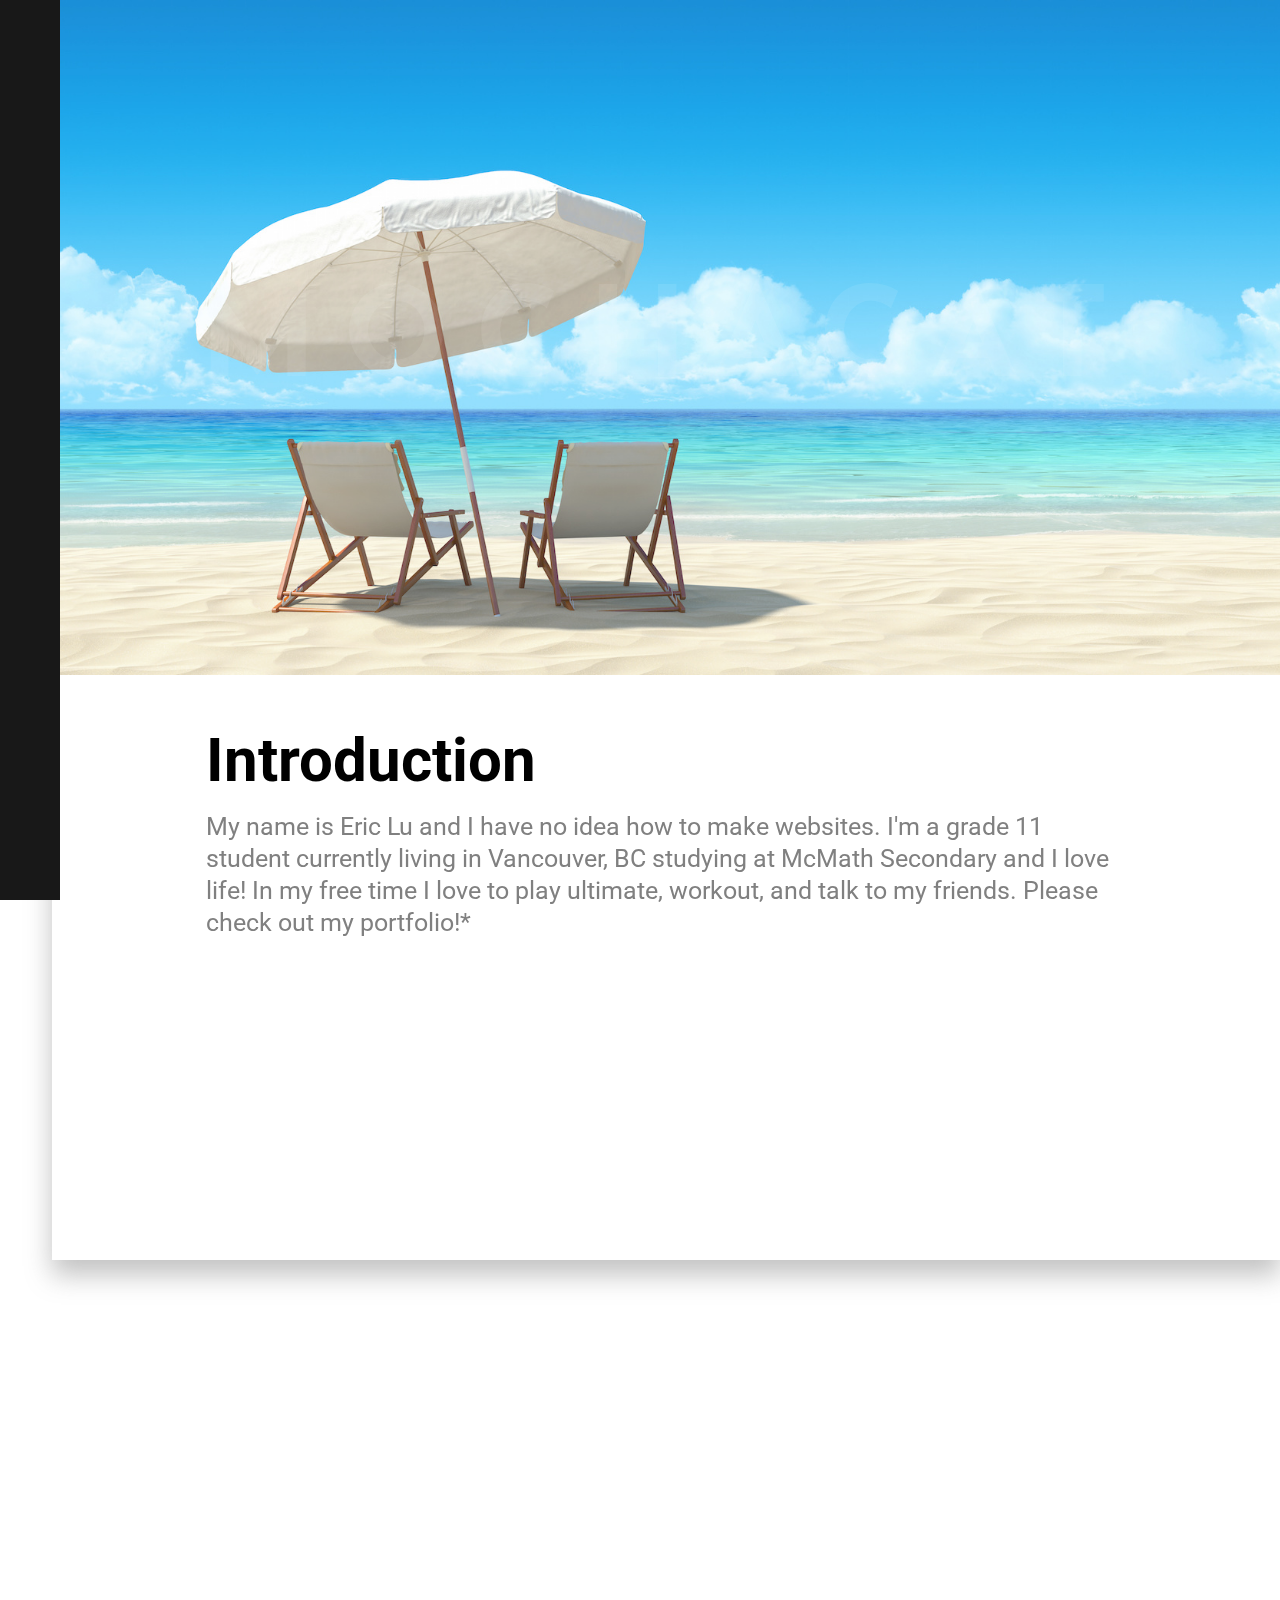
<file: index.html>
<!DOCTYPE html>
<html>
	<head>
		<!-- google fonts -->
		<link href="https://fonts.googleapis.com/css?family=Josefin+Sans|Roboto:300,900" rel="stylesheet">
		<!-- stylesheeting -->
		<link type="text/css" rel="stylesheet" href="mainpage.css"/>
		<title>mochacat | web design</title>
		<!-- javascript -->
		<script src="https://ajax.googleapis.com/ajax/libs/jquery/3.3.1/jquery.min.js"></script>
		<script src="scripts.js"></script>
		<!-- responsive view -->
		<meta name="viewport" content="width=device-width, initial-scale=1">
		<!-- icons (font awesome) -->
		<link rel="stylesheet" href="https://use.fontawesome.com/releases/v5.3.1/css/all.css" integrity="sha384-mzrmE5qonljUremFsqc01SB46JvROS7bZs3IO2EmfFsd15uHvIt+Y8vEf7N7fWAU" crossorigin="anonymous">
		<!-- favicon -->
		<link rel=icon href="cat.png"> 
	</head>

	<body>
		<p class="phonetext">
			
		<div id = "sidebar">
			<p></p>
		</div>

		<div id = "content">
			<div id = "one">
				
				<img src = "images/beach.jpg" id = "beach">
				<h1 id = "title">MOCHACAT</h1>
				<!-- fade "projects" in -->
				<!-- add in parallax scrolling -->
				<!-- to add mouse scroller animation -->
			</div>

			<div id = "introduction">
				<!-- change theme and greeting based on system time -->
				<h2>Introduction</h2>
				<p class="intro">My name is Eric Lu and I have no idea how to make websites. I'm a grade 11 student currently living in Vancouver, BC studying at McMath Secondary and I love life! In my free time I love to play ultimate, workout, and talk to my friends. Please check out my portfolio!*</p>

				<p class="phonetext"></p>	
			</div>
			
		</div>
		<div id = "footer">
			<div id = "social-media">
				<div class = "media">
					<a href="https://www.facebook.com/eric.lu53">
						<i class="fab fa-facebook-square" style = "color: #22b8cf"></i>
					</a>
				</div>
				<div class = "media">
					<a href="https://www.instagram.com/eric_lu__/?hl=en">
						<i class="fab fa-instagram" style = "color: pink"></i>
					</a>
				</div>
				<div class = "media">
					<a href="mailto:ericlu133@gmail.com">
						<i class="fas fa-envelope-square" style = "color: maroon"></i>
					</a>
				</div>
				<div class = "media"></div>
				<div class = "media"></div>
			</div>
		</div>

		<script>document.write('<script src="http://' + (location.host || 'localhost').split(':')[0] + ':35729/livereload.js?snipver=1"></' + 'script>')</script>
	</body>

</html>
</file>
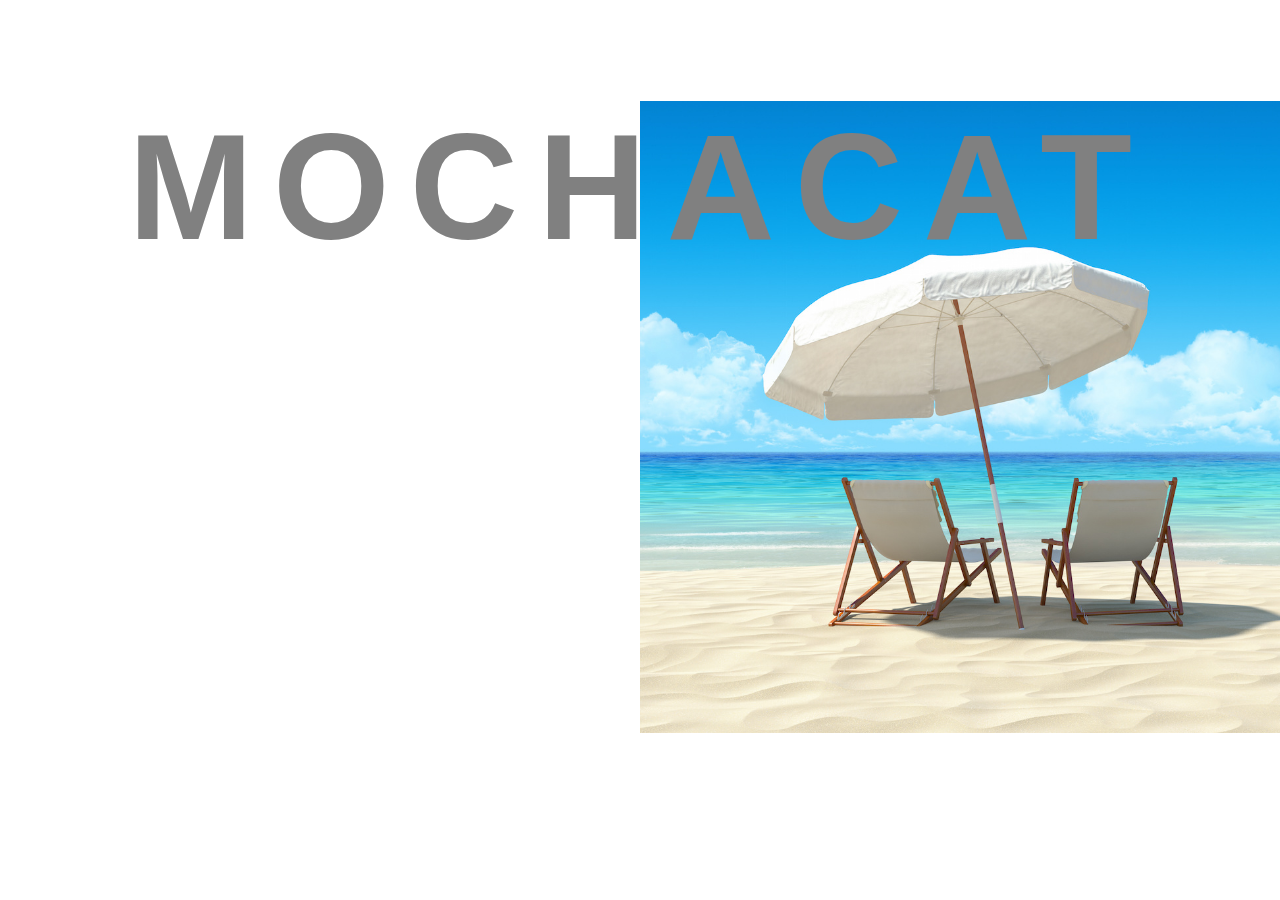
<file: images/index.htm>
<!DOCTYPE html>
<!-- saved from url=(0059)file:///Users/Eric/Desktop/web-projects/gh-pages/index.html -->
<html><head><meta http-equiv="Content-Type" content="text/html; charset=windows-1252">
		<!-- google fonts -->
		<link href="./index_files/css" rel="stylesheet">
		<!-- stylesheeting -->
		<link type="text/css" rel="stylesheet" href="./index_files/mainpage.css">
	</head>

	<body>
		<div id="one">
			<img src="./index_files/beach.jpg" id="beach">
			<h1 id="title">MOCHACAT</h1>

		</div>


		
		





		<script>document.write('<script src="http://' + (location.host || 'localhost').split(':')[0] + ':35729/livereload.js?snipver=1"></' + 'script>')</script><script src="./index_files/livereload.js"></script>
	


</body></html>
</file>
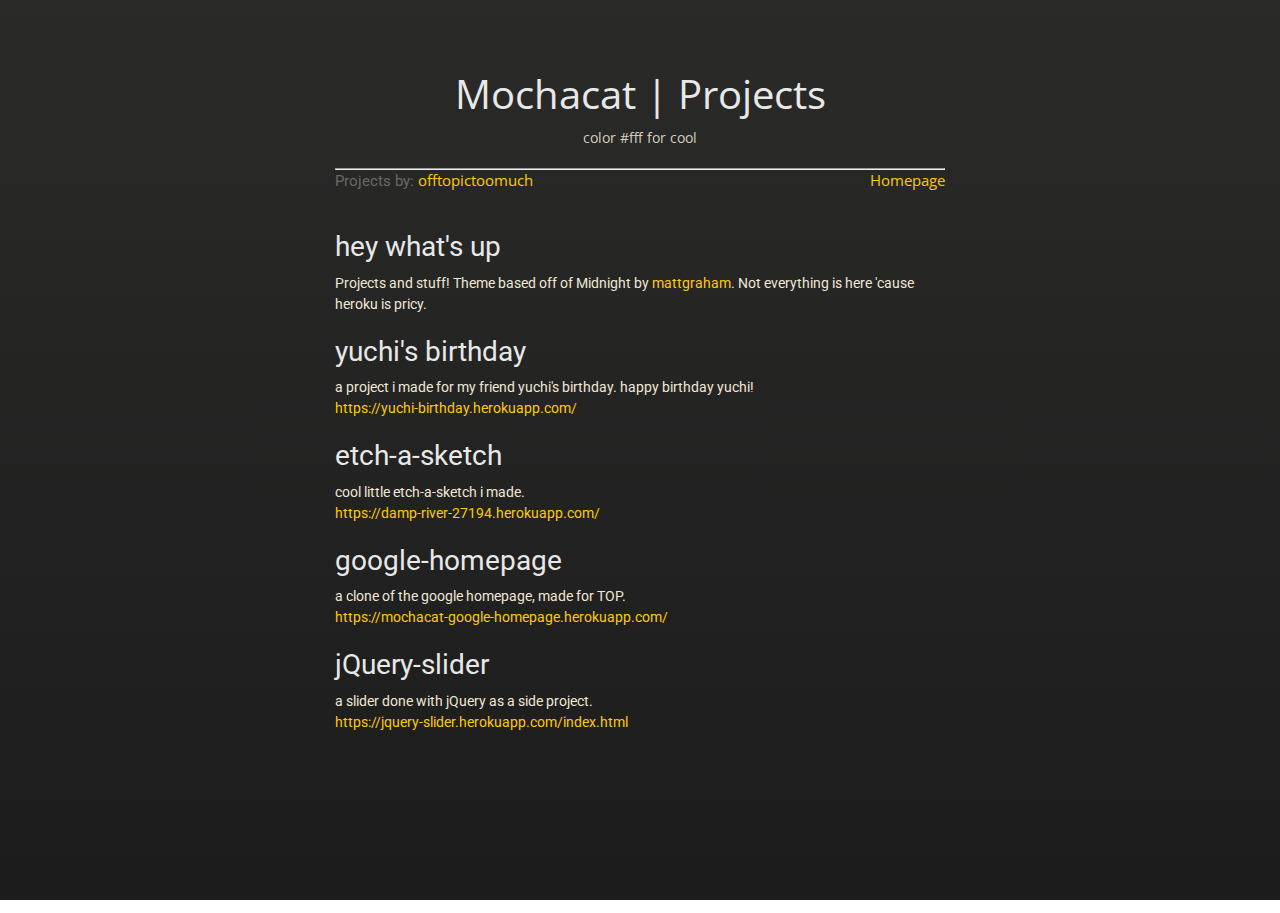
<file: gh-pages/projects.html>
<!DOCTYPE html>
<head>
	<head>
		<title>Mochacat | Projects</title>
		<link type="text/css" rel="stylesheet" href="stylesheets/midnight.css"/>

		<!-- favicon -->
		<link href="images/bands.ico" rel="icon" type="image/x-icon" />
		<!-- the thin one -->
		<link href='https://fonts.googleapis.com/css?family=Open+Sans:300' rel='stylesheet' type='text/css'>
		<!-- the thick one -->
		<link href='https://fonts.googleapis.com/css?family=Roboto' rel='stylesheet' type='text/css'>
	</head>

	<body>
		<div class="wrapper">
			<section>
				<div id="title">
					<h1>Mochacat | Projects</h1>
					<p>color #fff for cool</p>
					<hr>

					<span class="top left">
						Projects by: <a href="https://github.com/offtopictoomuch">offtopictoomuch</a>
					</span>

					<span class="top right">
						<a href="index.html">Homepage</a>
					</span>
				</div>
				<section>

					<h1>hey what's up</h1>
					<p>
						Projects and stuff! Theme based off of Midnight by <a href="http://twitter.com/#!/michigangraham">mattgraham</a>. Not everything is here 'cause heroku is pricy.
					</p>

					<h1>yuchi's birthday</h1>
					<p>
						a project i made for my friend yuchi's birthday. happy birthday yuchi! <br>
						<a href="https://yuchi-birthday.herokuapp.com/">https://yuchi-birthday.herokuapp.com/</a>
					</p>
					
					<h1>etch-a-sketch</h1>
					<p>
						cool little etch-a-sketch i made. <br>
						<a href="https://damp-river-27194.herokuapp.com/">https://damp-river-27194.herokuapp.com/</a>
					</p>

					<h1>google-homepage</h1>
					<p>
						a clone of the google homepage, made for TOP. <br>
						<a href="https://mochacat-google-homepage.herokuapp.com/">https://mochacat-google-homepage.herokuapp.com/</a>
					</p>

					<h1>jQuery-slider</h1>
					<p>
						a slider done with jQuery as a side project. <br>
						<a href='https://jquery-slider.herokuapp.com/index.html'>
							https://jquery-slider.herokuapp.com/index.html
						</a>
					</p>



				</div>

				<script>document.write('<script src="http://' + (location.host || 'localhost').split(':')[0] + ':35729/livereload.js?snipver=1"></' + 'script>')</script>
			</body>
		</head>
</file>
<file: mainpage.css>
body {
	overflow-x: hidden;
	/*background-color: #ECE5D5;*/
	background-color: white;
	color: grey;
	margin: 0;
}

hr {
	color: black;
	size: 30px;
	align: left;
	z-index: 999;
}

h2 {
	font-family:'Roboto', sans-serif;
	font-size: 60px;
	padding-bottom: 0;
	width: 100%;
	margin-bottom: 15px;
	float: left;
	display: block;
	color: black;
}

p {
	margin-top: 0;
	font-size: 25px;
	font-family: 'Roboto', sans-serif;
	display: block;
	line-height: 32px;
}

i {
	margin-top: 55px;
	font-size: 90px;
	color: darkblue;
	padding: 0px 5px;
}

i:hover {
	opacity: 0.5;
}

.media {
	display: inline;
}

.intro {
	float: left;
}

.phonetext {
	display: none;
}

#introduction {
	width: 75%;
	margin: auto;
	background-color: white;
	z-index: 90;
}

#sidebar {
	height: 100%;
	width: 60px;
	position: fixed;
	z-index: 420; /* blaze it */
	top: 0;
	left: 0;
	background-color: #181818;
	overflow-x: hidden;
}

#content {
	margin-left: 52px;
	padding-left: 0px;
	background: #fff;
	z-index: 10;
	position: relative;
	margin-bottom: 350px;
	min-height:140vh;
	box-shadow: 0 15px 25px rgba(179, 179, 179, 0.8);

}

#beach {
	width: 120%;
	position: static;
	opacity: 0.9;
	overflow-y: hidden;
	display: block;
}

#title {
	color: white;
	font-family: 'Josefin Sans', sans-serif;
	font-size: 150px;
	letter-spacing: 25px;
	position: relative;
	margin-top: -37%;
	padding-bottom: 15%;
	display: none;
}

#one {
	position: relative;
    text-align: center;
    overflow: hidden;
}

#footer {
  position:fixed;
  bottom:0;
  width:100%;
  height:350px;
  color: black;
  z-index:-10;
  margin-left: 60px;
  padding-left: 15px;
  background-image: url("images/checker.jpg");
  background-repeat: repeat;
  opacity: 1;
}

#social-media {
	margin: auto;
	text-align: center;
	width: 60%;
	display: block;
	z-index: 100;
	height: 200px;
	margin-top: 75px;
	-ms-transform: translate(-50px, 0); /* IE 9 */
    -webkit-transform: translate(-50px, 0); /* Safari */
    transform: translate(-50px, 0); /* Standard syntax */
	
}

/* for all phones*/
@media only screen and (max-width: 500px) {
	h2 {
		font-size: 45px;
	}

	p {
		font-size: 25px;
	}

	i {
		font-size: 80px;
		margin-top: 0px;
		padding: 0;
	}

	.phonetext {
		display: block;
	}

  	#sidebar {
    	display: none;
  	}

  	#beach {
  		background-size: cover;
  	}

  	#content {
  		width: 100%;
  		margin-left: 0px;
  	}

  	#title {
  		font-size: 50px;
  		letter-spacing: 0;
  		padding-bottom: 0px;
  		color: white;
  	}

  	#footer {
  		margin-left: 0px;
  		padding-left: 0px;
  	}

  	#social-media {
  		-ms-transform: translate(0px, 0); /* IE 9 */
    	-webkit-transform: translate(0px, 0); /* Safari */
    	transform: translate(0px, 0); /* Standard syntax */
    	width: 100%;
  	}

  	.media {
		display: block;
		width: 100%;
	}
}
/*iPad (iPad Pro works fine for the regular version)*/
@media only screen and (min-width: 601px){
  	#title {
  		font-size: 125px;
  	}
}
</file>
<file: images/index_files/mainpage.css>
h1 {
	color: grey;
	font-family: 'Josefin Sans', sans-serif;
	font-size: 150px;
	text-align: center;
	transform: scale(1, 1);
	letter-spacing: 20px;
}

#beach {
	width: 100%;
	position: absolute;
}

#title {
	/*
	position: absolute;
	top: 50%;
	left: 50%;
	transform: (-50%, -50%);
	*/
}

#one {
	position: relative;
    text-align: center;
}
</file>
<file: gh-pages/stylesheets/midnight.css>
* {
	box-sizing: border-box;
}


html {
	font-family: sans-serif;
}

head {
	display: none;
}

body {
	padding: 0px 0 20px 0px;
	margin: 0px;
	font: 14px/1.5 "Roboto", Helvetica, Arial, sans-serif;
	color: #f0e7d5;
	font-weight: normal;
	background-attachment: fixed !important;
	background: linear-gradient(#2a2a29, #1c1c1c);
	display: block;
}

p {
	margin: 0 0 20px;
}

h1 {
	font-family: "Roboto", Helvetica, Arial, sans-serif;
	font-size: 28px;
	color: #e8e8e8;
	font-weight: normal;
}

hr {
	display: block;
	-webkit-margin-before: 0.5em;
    -webkit-margin-after: 0.5em;
    -webkit-margin-start: auto;
    -webkit-margin-end: auto;
}

h1, h2, h3 {
	line-height: 1.2;
	color: #e8e8e8;
	margin-bottom: 9px;
}

a {
	color: #FFCC00;
	font-weight: 400;
	text-decoration: none;
}

a:hover {
	text-decoration: underline;
}

section {
	max-width: 650px;
	padding: 0px 0px 50px 0px;
	margin: 20px 0;
	margin-top: 70px;
	display: block;
}

section #title {
	border: 0;
	outline: none;
	margin: 0 0 -10px 0;
	padding: 0 0 0px 0;
	text-align: center;
}

section #title h1 {
	font-family: "Open Sans", Helvetica, Arial, sans-serif;
	font-weight: normal;
	font-size: 40px;
	text-align: center;
}

section #title a {
	font-family: "Open Sans", Helvetica, Arial, sans-serif;
	font-weight: normal;
	font-size: 15px;
	text-align: center;
}

section #title p {
	color: #d7cfbe;
	font-weight: normal;
	font-family: "Open Sans", Helvetica, Arial, sans-serif;
	margin: 0 0 20px;
}


.wrapper {
	max-width: 650px;
	margin: 0 auto;
	position: relative;
	padding: 0 20px;
}


.top {
	font-size: 15px;
	font-family: "Roboto", Helvetica, Arial, sans-serif;
	font-weight: normal;
	color: #696969;
}

.left {
	float: left;
	margin-top: -8px;

}

.right {
	float: right;
	margin-top: -8px;
}
</file>
